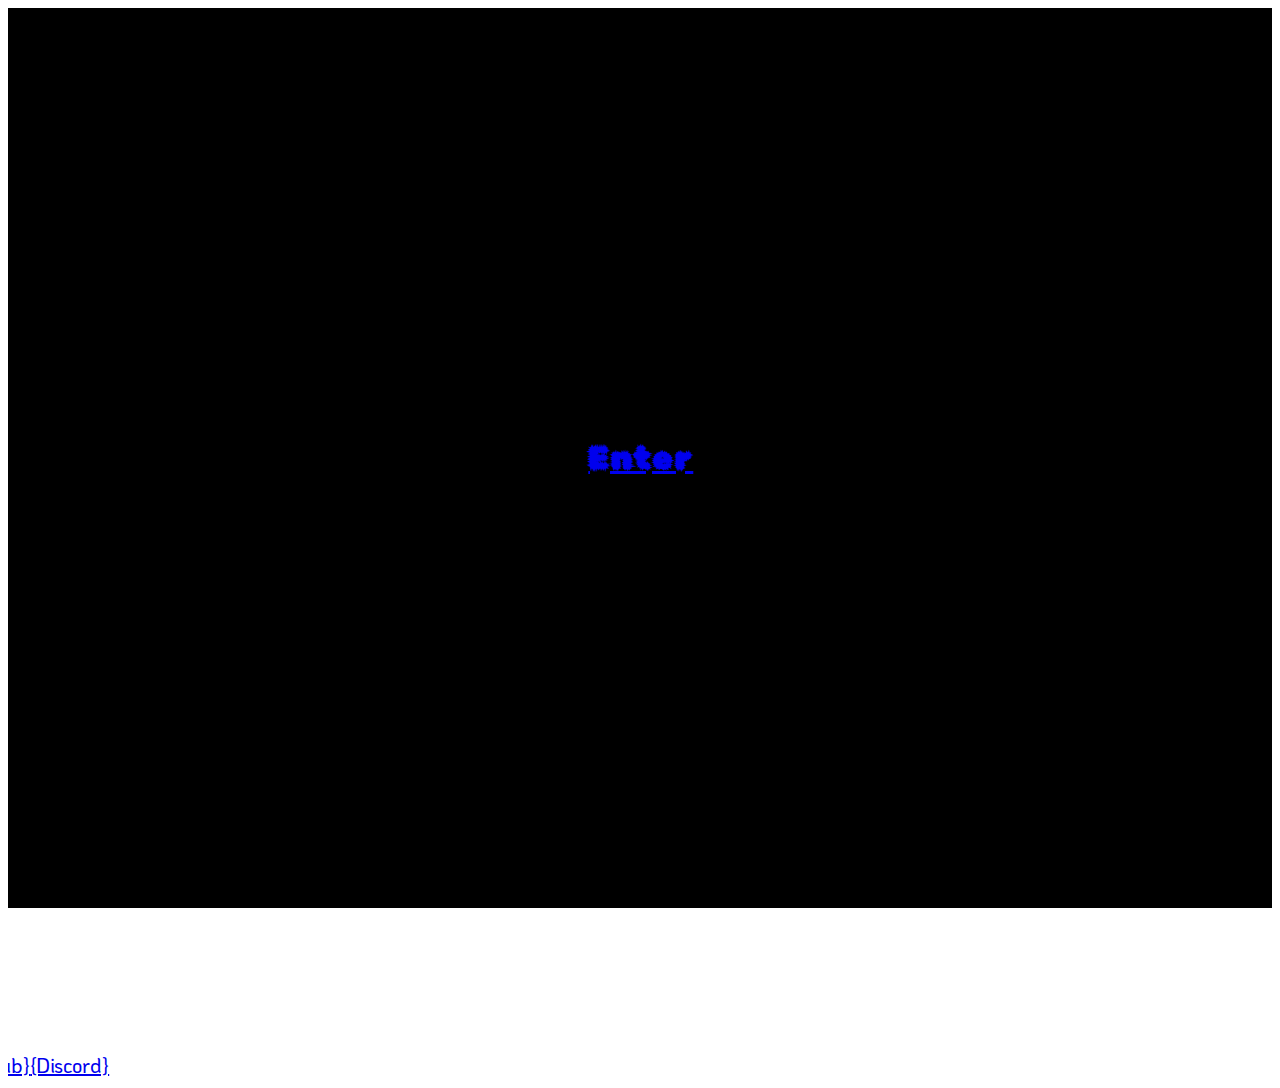
<file: index.html>
<!-- Hello. This is the original source of https://soulsie.xyz/ -->
<!-- Just source and not for hosting purposes -->
<!-- Made by ASOULS#3009 -->
<!DOCTYPE HTML>
<html lang="en">
  <head>
    <title>ASOULS3009 - Portfolio</title>
    <meta charset="utf-8" />
    <meta name="viewport" content="width=device-width,initial-scale=1" />
    <meta name="color-scheme" content="light only" />
    <meta name="description" content="Portfolio &amp; Assets handler |1018385268413317240|" />
    <meta property="og:site_name" content="ASOULS3009 - Portfolio" />
    <meta property="og:title" content="ASOULS3009 - Portfolio" />
    <meta property="og:type" content="website" />
    <meta property="og:description" content="Portfolio &amp; Assets handler |1018385268413317240|" />
    <meta property="og:image" content="assets/images/webcard.jpg" />
    <meta property="og:image:type" content="image/jpeg" />
    <meta property="og:image:width" content="225" />
    <meta property="og:image:height" content="225" />
    <meta property="og:url" content="https://soulsie.xyz" />
    <meta property="twitter:card" content="summary_large_image" />
    <link rel="canonical" href="https://soulsie.xyz" />
    <link href="https://fonts.googleapis.com/css2?display=swap&family=Rubik+Beastly:ital,wght@0,400;1,400&family=KoHo:ital,wght@0,500;1,500&family=Blaka+Hollow:ital,wght@0,400;1,400" rel="stylesheet" type="text/css" />
    <link rel="icon" type="image/png" href="assets/images/favicon.png" />
    <link rel="apple-touch-icon" href="assets/images/apple-touch-icon.png" />
  </head>
  <link
  rel="stylesheet"
  href="/stylesheet/style.css"
  />
  <body>
    <div id="wrapper">
        <div class="inner">
            <div id="container2" class="container">
              <div class="wrapper">
                <div class="inner">
                  <ul id="button1" class="button">
                    <li>
                    <!--Please dont ask why i used a href-->
                      <a href="#a" class="button1">Enter</a>
                    </li>
                  </ul>
                </div>
              </div>
            </div>
          </section>
          <section id="a">
            <h1 id="text1">souls</h1>
            <div id="container1" class="stylish container columns">
              <div class="wrapper">
                <div class="inner">
                  <div>
                    <ul id="link1" class="link">
                      <li class="n1">
                        <a href="http://github.soulsie.xyz">{Github}</a>
                      </li>
                    </ul>
                  </div>
                  <div>
                    <ul id="link2" class="link">
                      <li class="n1">
                        <a href="http://discord.soulsie.xyz/">{Discord}</a> <!--yea cheap redirects ik-->
                      </li>
                    </ul>
                  </div>
                </div>
              </div>
            </div>
          </section>
        </div>
      </div>
    </div>
    <!-- Script utilities -->
    <script src="index.js"></script> 
    <script src="/assets/scripts/device-sort.js"></script> 
    <!-- Anti skidding scripts -->
    <script src="/assets/scripts/disable-ctrlu.js"></script> 
    <script src="/assets/scripts/disable-devtools.js"></script> 
  </body>
</html>
</file>
<file: stylesheet/style.css>
/* Styles for soulsie.xyz */
video {
  margin: 0;
  padding: 0;
  border: 0;
  font-size: 100%;
  font: inherit;
  vertical-align: baseline;
}

body {
  line-height: 1;
}

body {
  -webkit-text-size-adjust: none
}
body {
  line-height: 1.0;
  min-height: var(--viewport-height);
  min-width: 320px;
  overflow-x: hidden;
  word-wrap: break-word;
}

#bg:before {
  content: '';
  display: block;
  height: 100%;
  left: 0;
  position: absolute;
  top: 0;
  width: 100%;
  z-index: 1;
  background-image: linear-gradient(to top, rgba(0, 0, 0, 0.412), rgba(0, 0, 0, 0.412));
  background-position: 0% 0%;
  background-repeat: repeat;
  background-size: auto;
}

#bg {
  background-attachment: scroll;
  height: var(--background-height);
  left: 0;
  pointer-events: none;
  position: fixed;
  top: 0;
  transform: scale(1);
  width: 100vw;
  z-index: 0;
  background-position: center;
  background-repeat: no-repeat;
  background-size: cover;
}

#bg video {
  bottom: 0;
  height: 100%;
  object-fit: cover;
  object-position: center;
  position: absolute;
  top: 0;
  width: 100%;
}

:root {
  --background-height: 100vh;
  --site-language-alignment: left;
  --site-language-direction: ltr;
  --site-language-flex-alignment: flex-start;
  --site-language-indent-left: 1;
  --site-language-indent-right: 0;
  --viewport-height: 100vh;
}

#wrapper {
  -webkit-overflow-scrolling: touch;
  align-items: center;
  display: flex;
  flex-direction: column;
  justify-content: center;
  min-height: var(--viewport-height);
  overflow: hidden;
  position: relative;
  z-index: 2;
}
/* Start of Container styles */
.container {
  position: relative;
}

.container>.wrapper {
  vertical-align: top;
  position: relative;
  max-width: 100%;
  border-radius: inherit;
}

.container>.wrapper>.inner {
  vertical-align: top;
  position: relative;
  max-width: 100%;
  border-radius: inherit;
  text-align: var(--alignment);
}

#container2 {
  display: flex;
  width: 100%;
  min-height: var(--viewport-height);
  align-items: center;
  justify-content: center;
  background-color: #000000;
}

#container2>.wrapper>.inner {
  --gutters: 4.625rem;
  --padding-horizontal: 0rem;
  --padding-vertical: 0rem;
  --spacing: 1.25rem;
  padding: var(--padding-vertical) var(--padding-horizontal);
}

#container2>.wrapper {
  max-width: var(--width);
  width: 100%;
}

#container2.default>.wrapper>.inner>* {
  margin-bottom: var(--spacing);
  margin-top: var(--spacing);
}

#container2.default>.wrapper>.inner>*:first-child {
  margin-top: 0 !important;
}

#container2.default>.wrapper>.inner>*:last-child {
  margin-bottom: 0 !important;
}

#container2.columns>.wrapper>.inner {
  flex-wrap: wrap;
  display: flex;
  align-items: center;
}

#container2.columns>.wrapper>.inner>* {
  flex-grow: 0;
  flex-shrink: 0;
  max-width: 100%;
  text-align: var(--alignment);
  padding: 0 0 0 var(--gutters);
}

#container2.columns>.wrapper>.inner>*>* {
  margin-bottom: var(--spacing);
  margin-top: var(--spacing);
}

#container2.columns>.wrapper>.inner>*>*:first-child {
  margin-top: 0 !important;
}

#container2.columns>.wrapper>.inner>*>*:last-child {
  margin-bottom: 0 !important;
}

#container2.columns>.wrapper>.inner>*:first-child {
  margin-left: calc(var(--gutters) * -1);
}

#container2.default>.wrapper>.inner>.full {
  margin-left: calc(var(--padding-horizontal) * -1);
  max-width: none !important;
  width: calc(100% + (var(--padding-horizontal) * 2) + 0.4725px);
}

#container2.default>.wrapper>.inner>.full:first-child {
  margin-top: calc(var(--padding-vertical) * -1) !important;
  border-top-left-radius: inherit;
  border-top-right-radius: inherit;
}

#container2.default>.wrapper>.inner>.full:last-child {
  margin-bottom: calc(var(--padding-vertical) * -1) !important;
  border-bottom-left-radius: inherit;
  border-bottom-right-radius: inherit;
}

#container2.columns>.wrapper>.inner>div>.full {
  margin-left: calc(var(--gutters) * -0.5);
  max-width: none !important;
  width: calc(100% + var(--gutters) + 0.4725px);
}

#container2.columns>.wrapper>.inner>div:first-child>.full {
  margin-left: calc(var(--padding-horizontal) * -1);
  width: calc(100% + var(--padding-horizontal) + calc(var(--gutters) * 0.5) + 0.4725px);
}

#container2.columns>.wrapper>.inner>div:last-child>.full {
  width: calc(100% + var(--padding-horizontal) + calc(var(--gutters) * 0.5) + 0.4725px);
}

#container2.columns>.wrapper>.inner>div>.full:first-child {
  margin-top: calc(var(--padding-vertical) * -1) !important;
}

#container2.columns>.wrapper>.inner>div>.full:last-child {
  margin-bottom: calc(var(--padding-vertical) * -1) !important;
}

#container2.columns>.wrapper>.inner>.full {
  align-self: stretch;
  min-height: calc(var(--viewport-height) - (var(--padding-vertical) * 2));
}

#container2.columns>.wrapper>.inner>.full:first-child {
  border-bottom-left-radius: inherit;
  border-top-left-radius: inherit;
}

#container2.columns>.wrapper>.inner>.full:last-child {
  border-bottom-right-radius: inherit;
  border-top-right-radius: inherit;
}

#container2.columns>.wrapper>.inner>.full>.full:first-child:last-child {
  border-radius: inherit;
  height: calc(100% + (var(--padding-vertical) * 2));
}

#container2.columns>.wrapper>.inner>.full>.full:first-child:last-child>* {
  border-radius: inherit;
  height: 100%;
  position: absolute;
  width: 100%;
}


.container.stylish {
  --alignment: center;
  --flex-alignment: center;
  --indent-left: 1;
  --indent-right: 1;
}

.container.stylish.columns>.wrapper>.inner {
  flex-wrap: wrap;
  display: flex;
  align-items: center;
}

.container.stylish.columns>.wrapper>.inner>* {
  flex-grow: 0;
  flex-shrink: 0;
  max-width: 100%;
  text-align: var(--alignment);
  padding: 0 0 0 var(--gutters);
}

.container.stylish.columns>.wrapper>.inner>*>* {
  margin-bottom: var(--spacing);
  margin-top: var(--spacing);
}

.container.stylish.columns>.wrapper>.inner>*>*:first-child {
  margin-top: 0 !important;
}

.container.stylish.columns>.wrapper>.inner>*>*:last-child {
  margin-bottom: 0 !important;
}

.container.stylish.columns>.wrapper>.inner>*:first-child {
  margin-left: calc(var(--gutters) * -1);
}

.container.stylish.columns>.wrapper>.inner>div>.full {
  margin-left: calc(var(--gutters) * -0.5);
  max-width: none !important;
  width: calc(100% + var(--gutters) + 0.4725px);
}

.container.stylish.columns>.wrapper>.inner>div:first-child>.full {
  margin-left: calc(var(--padding-horizontal) * -1);
  width: calc(100% + var(--padding-horizontal) + calc(var(--gutters) * 0.5) + 0.4725px);
}

.container.stylish.columns>.wrapper>.inner>div:last-child>.full {
  width: calc(100% + var(--padding-horizontal) + calc(var(--gutters) * 0.5) + 0.4725px);
}

.container.stylish.columns>.wrapper>.inner>div>.full:first-child {
  margin-top: calc(var(--padding-vertical) * -1) !important;
}

.container.stylish.columns>.wrapper>.inner>div>.full:last-child {
  margin-bottom: calc(var(--padding-vertical) * -1) !important;
}

.container.stylish.columns>.wrapper>.inner>.full {
  align-self: stretch;
  min-height: 20rem;
}

.container.stylish.columns>.wrapper>.inner>.full:first-child {
  border-bottom-left-radius: inherit;
  border-top-left-radius: inherit;
}

.container.stylish.columns>.wrapper>.inner>.full:last-child {
  border-bottom-right-radius: inherit;
  border-top-right-radius: inherit;
}

.container.stylish.columns>.wrapper>.inner>.full>.full:first-child:last-child {
  border-radius: inherit;
  height: calc(100% + (var(--padding-vertical) * 2));
}

.container.stylish.columns>.wrapper>.inner>.full>.full:first-child:last-child>* {
  border-radius: inherit;
  height: 100%;
  position: absolute;
  width: 100%;
}


#container1>.wrapper>.inner> :nth-child(1) {
  width: calc(50% + (var(--gutters) / 2));
}

#container1>.wrapper>.inner> :nth-child(2) {
  width: calc(50% + (var(--gutters) / 2));
}
/*Start of button styles*/
.button {
  cursor: default;
  display: flex;
  justify-content: var(--flex-alignment);
  letter-spacing: 0;
  padding: 0;
}

.button li {
  max-width: 100%;
}

.button li {
  align-items: center;
  justify-content: center;
  max-width: 100%;
  text-align: center;
  text-decoration: none;
  vertical-align: middle;
  white-space: nowrap;
}

#button1 {
  gap: 0.75rem;
  flex-direction: row;
  flex-wrap: wrap;
}

#button1 li a {
  display: inline-block;
  width: 100vw;
  height: auto;
  line-height: 2rem;
  padding: 0 2.5rem;
  vertical-align: middle;
  font-family: 'Rubik Beastly', cursive;
  letter-spacing: 0.1rem;
  padding-left: calc(0.1rem + 2.5rem);
  font-size: 2em;
  font-weight: 400;
  border-radius: 2.5rem;
  direction: var(--site-language-direction);
  overflow: hidden;
  text-overflow: ellipsis;
  padding-bottom: 1.5625rem;
  padding-top: 1.5625rem;
  white-space: normal;
  text-align: var(--alignment);
  transition: transform 0.25s ease, color 0.25s ease, background-color 0.25s ease, border-color 0.25s ease;
}

#button1 .button {
  color: #FFFFFF;
  border: solid 1px transparent;
}

#button1 li:hover {
  transform: scale(1.095);
}

.link {
  display: flex;
  justify-content: var(--flex-alignment);
  letter-spacing: 0;
  line-height: 1.5;
  padding: 0;
}

.link li {
  position: relative;
}

.link li {
  direction: var(--site-language-direction);
  display: block;
}

#link1 {
  gap: 0.5rem;
  flex-direction: row;
  flex-wrap: wrap;
  font-family: 'KoHo', sans-serif;
  font-size: 1.25em;
  font-weight: 500;
}

#link1 li {
  color: #A3A3A3;
  text-decoration: none;
}

#link1 li:hover {
  color: #FFFFFF;
}

#link2 {
  gap: 0.5rem;
  flex-direction: row;
  flex-wrap: wrap;
  font-family: 'KoHo', sans-serif;
  font-size: 1.25em;
  font-weight: 500;
}

#link2 li {
  color: #A3A3A3;
  text-decoration: none;
}

#link2 li:hover {
  color: #FFFFFF;
}

#link2 .n1 a:hover {
  color: #FFFFFF;
}
/* Text styles */
#text1 { /*Header Text "souls" */
  color: #FFFFFF;
  font-family: 'Blaka Hollow', cursive;
  font-size: 3em;
  line-height: 1.625;
  font-weight: 400;
  background-image: linear-gradient(0deg, #FFFFFF 0%, #FFFFFF 0%);
  background-clip: text;
  -webkit-text-fill-color: transparent;
  -webkit-text-stroke: 0.2em #FFFFFF;
}
</file>
